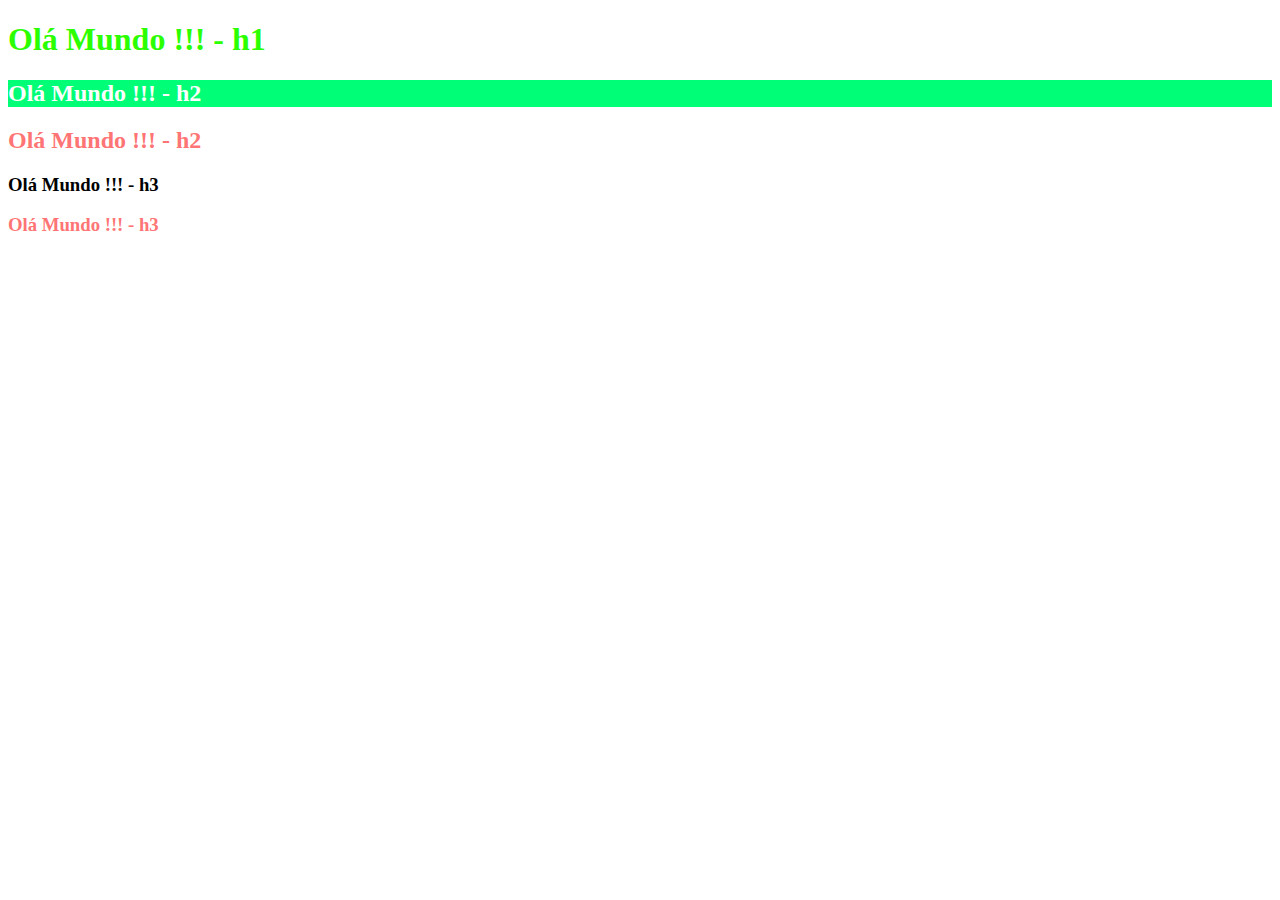
<file: index.html>
<!DOCTYPE html>
<html lang="pt">

<head>
  <meta charset="UTF-8">
  <meta name="viewport" content="width=device-width, initial-scale=1.0">
  <title>Curso gratuito de HTML & CSS</title>
  <link rel="stylesheet" href="style.css">
</head>

<body>
  <!-- <h1>Página Home</h1> -->
  <!-- Exemplo de comentário!! -->
  <!-- Meu comentário -->
  <h1>Olá Mundo !!! - h1</h1>
  <h2 id="fonte">Olá Mundo !!! - h2</h2>
  <h2 class="corVermelho">Olá Mundo !!! - h2</h2>
  <h3>Olá Mundo !!! - h3</h3>
  <h3 class="corVermelho">Olá Mundo !!! - h3</h3>
</body>

</html>
</file>
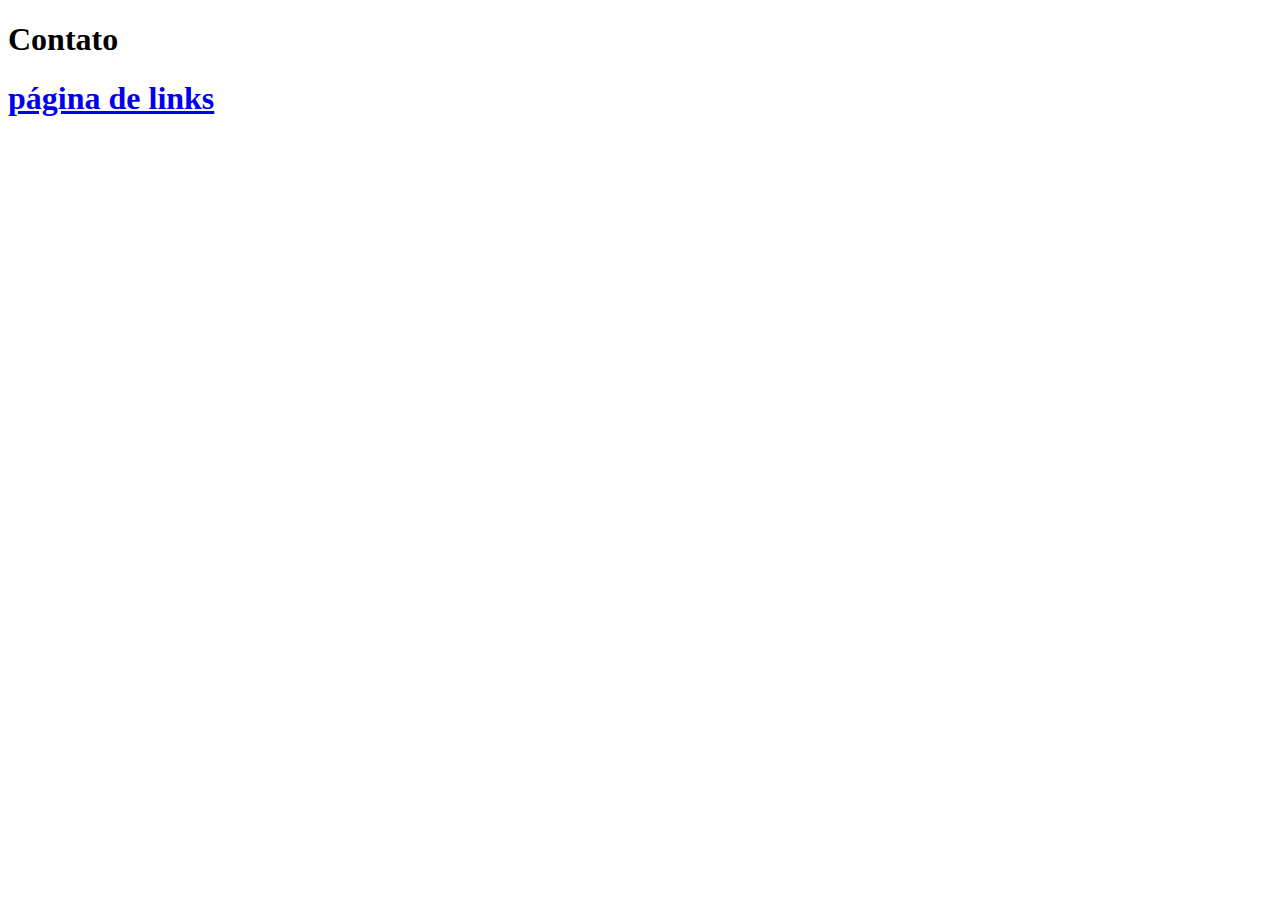
<file: contato/index.html>
<!DOCTYPE html>
<html lang="en">
<head>
    <meta charset="UTF-8">
    <meta http-equiv="X-UA-Compatible" content="IE=edge">
    <meta name="viewport" content="width=device-width, initial-scale=1.0">
    <title>página contato</title>
</head>
<body>
    <h1>Contato</h1>
    <a href="../links.html">
        <h1>página de links</h1>
    </a>
</body>
</html>
</file>
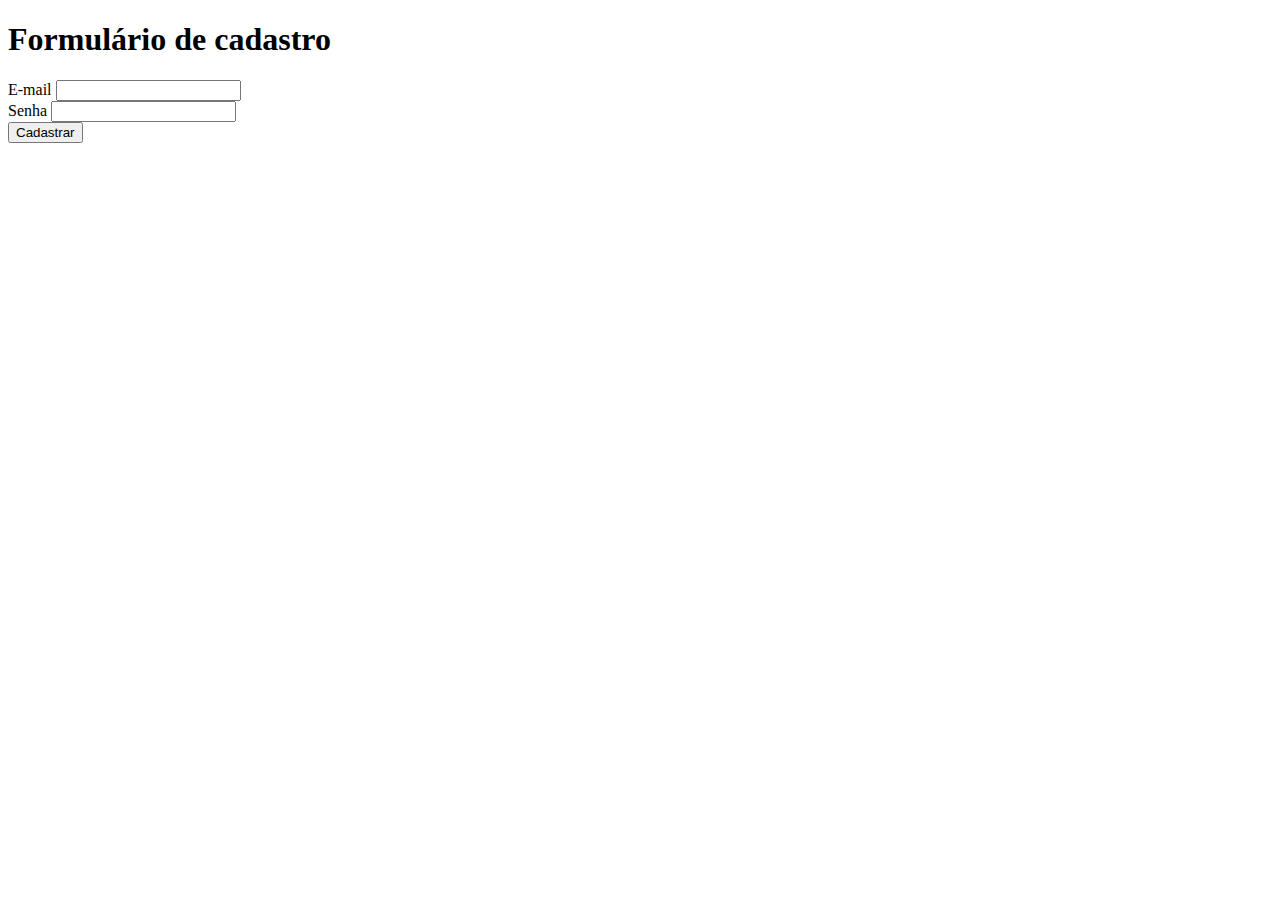
<file: formulario.html>
<!DOCTYPE html>
<html lang="en">
<head>
  <meta charset="UTF-8">
  <meta http-equiv="X-UA-Compatible" content="IE=edge">
  <meta name="viewport" content="width=device-width, initial-scale=1.0">
  <title>Aula 13 - Conceitos iniciais de forms</title>
</head>
<body>
  <h1>Formulário de cadastro</h1>
  <form action="./action.php">
    <label for="email">E-mail</label>
    <input type="text" id="email" name="email">
    <br>
    <label for="senha">Senha</label>
    <input type="password" id="senha" name="senha">
    <br>
    <input type="submit" value="Cadastrar">
  </form>
</body>
</html>
</file>
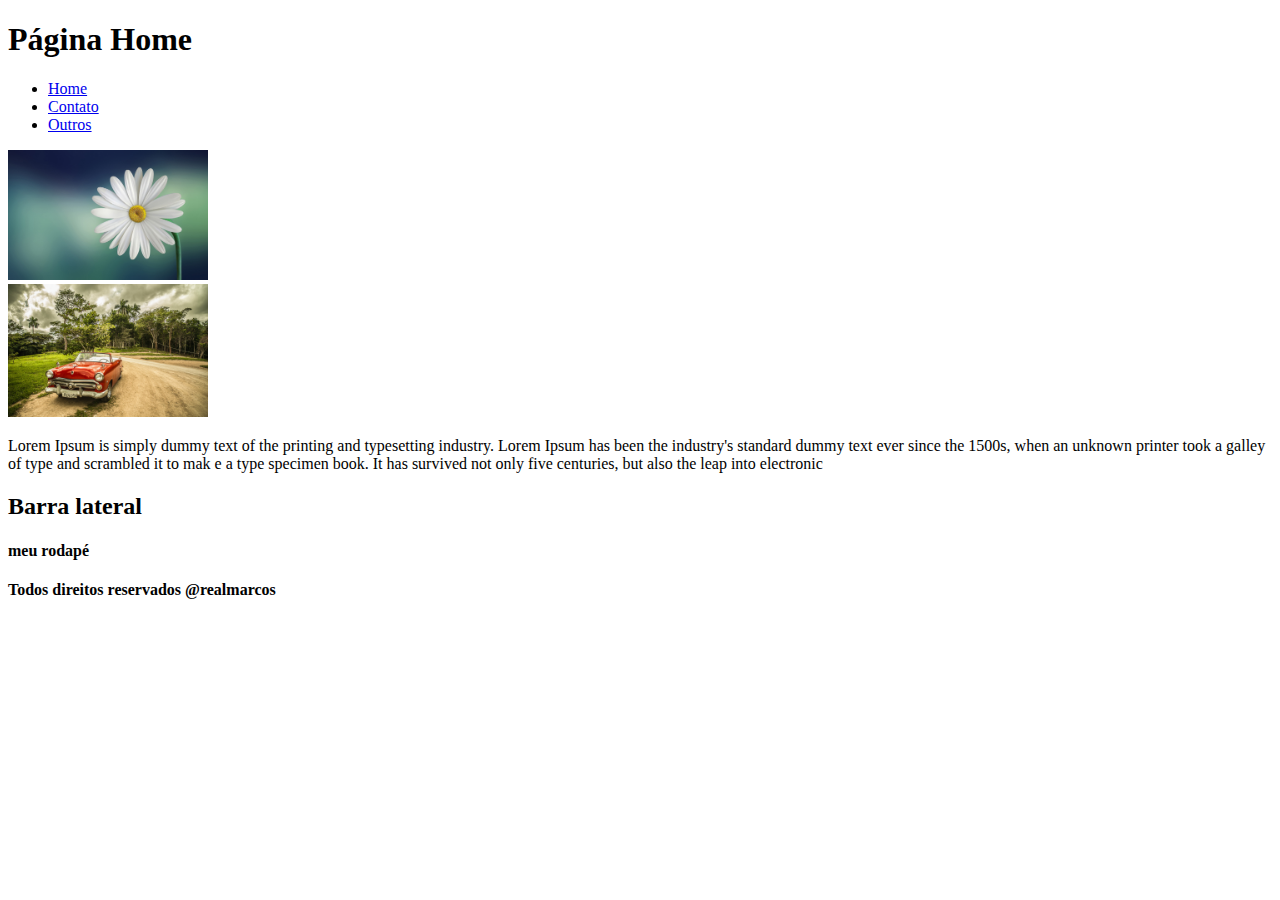
<file: home.html>
<!DOCTYPE html>
<html lang="pt-BR">

<head>
  <meta charset="UTF-8">
  <meta http-equiv="X-UA-Compatible" content="IE=edge">
  <meta name="viewport" content="width=device-width, initial-scale=1.0">
  <title>Aula 17 - Layout HTML</title>
</head>

<body>
  <header>
    <h1>Página Home</h1>
    <nav>
      <ul>
        <li>
          <a href="./home.html">Home</a>
        </li>
        <li>
          <a href="./contato/index.html">Contato</a>
        </li>
        <li><a href="./index.html">Outros</a>
        </li>
      </ul>
    </nav>
  </header>

  <section>
    <div id="img-01">
      <img src="./assets/margarida.jpg" alt="Margarida" width="200">
    </div>
    <div id="img-02">
      <img src="./assets/carro-antigo.jpg" alt="carro-antigo" width="200">
    </div>
  </section>

  <article>
    <p>
      Lorem Ipsum is simply dummy text of the
      printing and typesetting industry. Lorem Ipsum
      has been the industry's standard dummy text
      ever since the 1500s, when an unknown printer
      took a galley of type and scrambled it to mak
      e a type specimen book. It has survived not only
      five centuries, but also the leap into electronic
    </p>
  </article>

  <aside>
    <h2>
      Barra lateral
    </h2>
  </aside>

  <footer>
    <h4>
      meu rodapé
    </h4>
    <strong>
      Todos direitos reservados @realmarcos
    </strong>
  </footer>

</body>

</html>
</file>
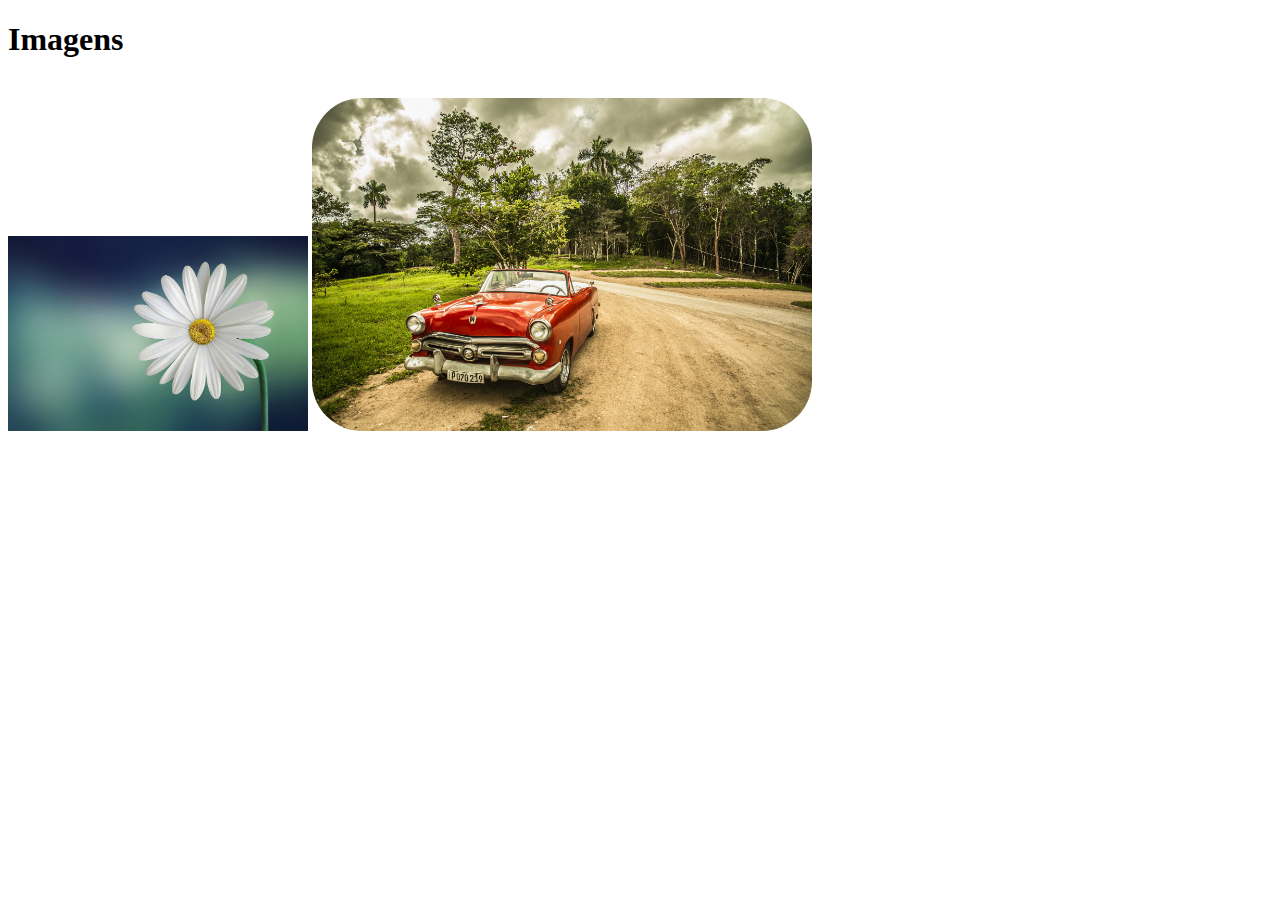
<file: imagens.html>
<!DOCTYPE html>
<html lang="en">
<head>
  <meta charset="UTF-8">
  <meta http-equiv="X-UA-Compatible" content="IE=edge">
  <meta name="viewport" content="width=device-width, initial-scale=1.0">
  <title>Aula 15 - Imagens</title>
</head>
<body>
  <h1>Imagens</h1>
  <br>
  <img src="./assets/margarida.jpg" alt="Margarida" style="width: 300px;">
  <img src="./assets/carro-antigo.jpg" alt="Carro Antigo" style="width: 500px; border-radius: 50px;">
</body>
</html>
</file>
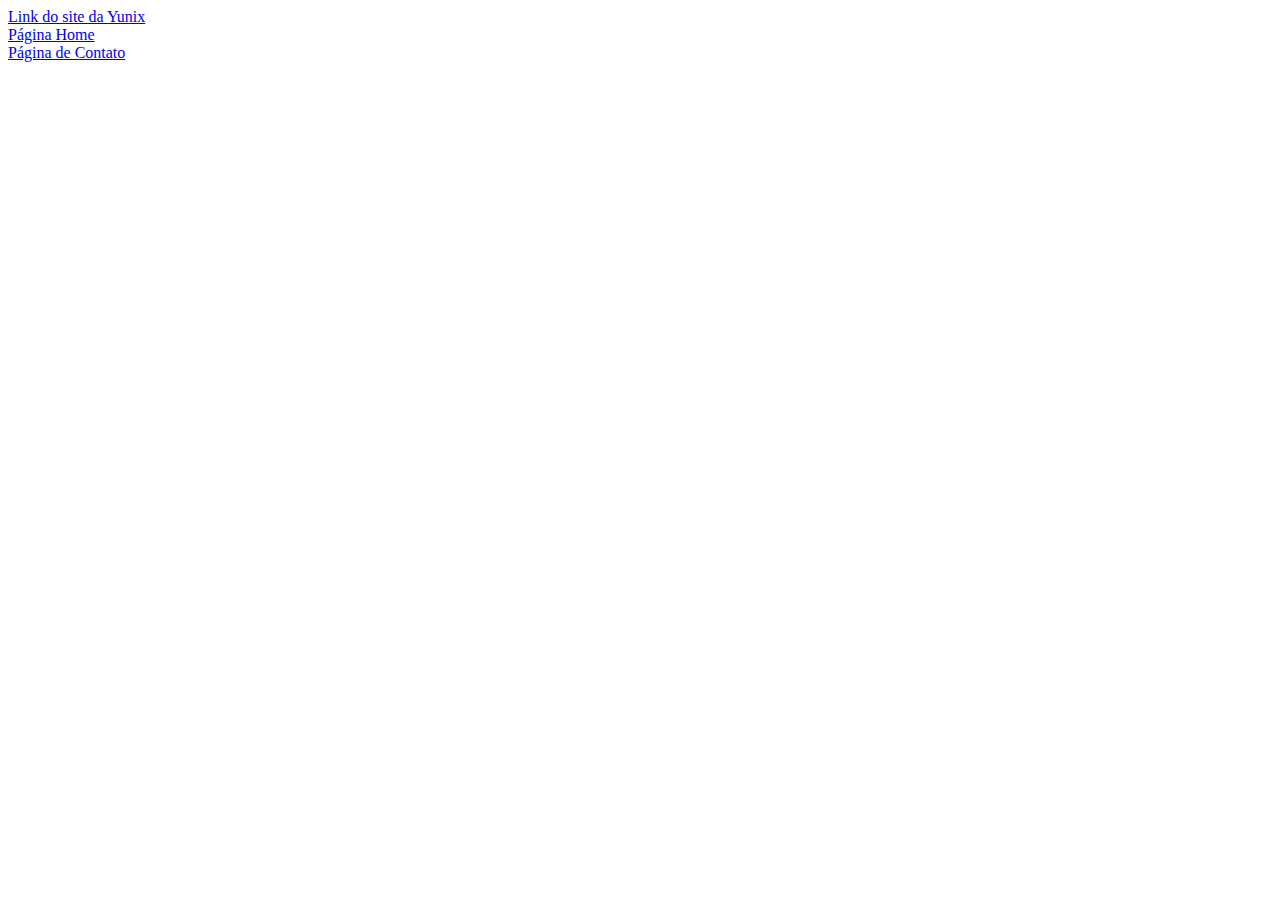
<file: links.html>
<!DOCTYPE html>
<html lang="en">
<head>
    <meta charset="UTF-8">
    <meta http-equiv="X-UA-Compatible" content="IE=edge">
    <meta name="viewport" content="width=device-width, initial-scale=1.0">
    <title>Links - Aula 09</title>
</head>
<body>
    <a href="https://yunix.com.br" target="_blank">
        Link do site da Yunix
    </a>
    <br>  
    <a href="./index.html"> Página Home</a>
    <br>
    <a href="./contato/index.html"> Página de Contato</a>
</body>
</html>
</file>
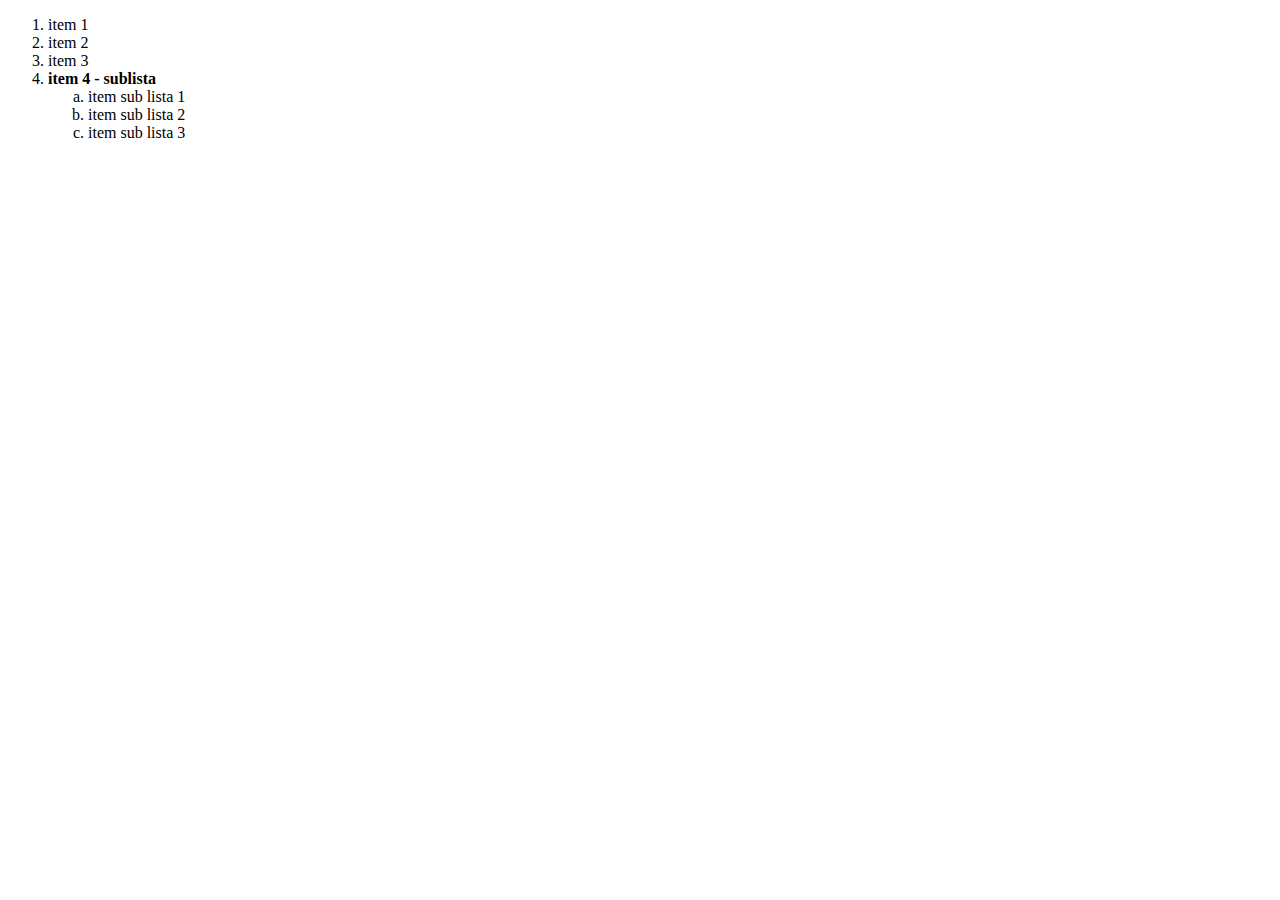
<file: listas.html>
<!DOCTYPE html>
<html lang="en">
<head>
    <meta charset="UTF-8">
    <meta http-equiv="X-UA-Compatible" content="IE=edge">
    <meta name="viewport" content="width=device-width, initial-scale=1.0">
    <title>Listas - Aula 08</title>
</head>
<body>
    <ol>
        <li>item 1</li>
        <li>item 2</li>
        <li>item 3</li>
        <li>
            <b>item 4 - sublista</b>
            <ol type="a">
                <li>item sub lista 1</li>
                <li>item sub lista 2</li>
                <li>item sub lista 3</li>
            </ol>

        </li>
    </ol>
</body>
</html>
</file>
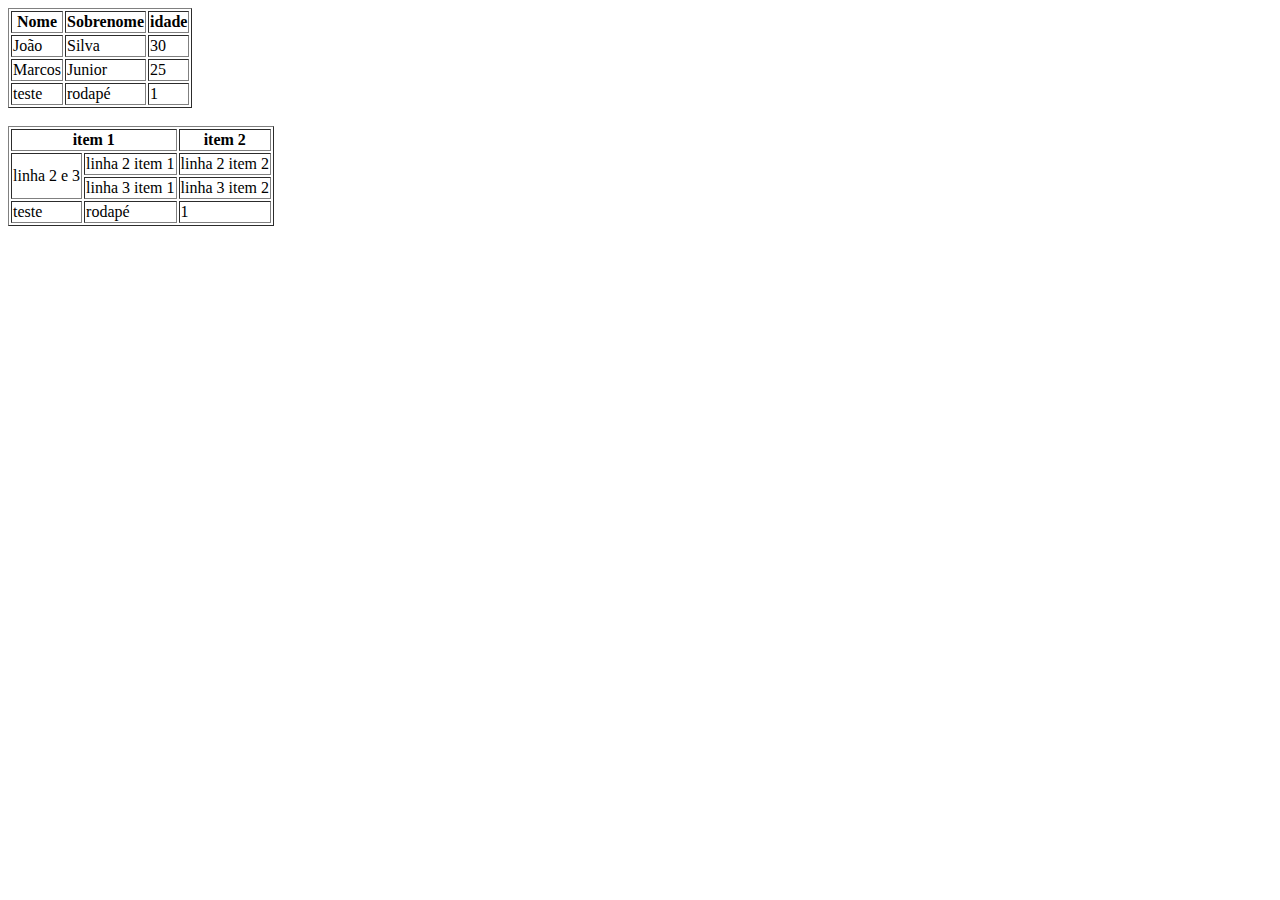
<file: tabelas.html>
<!DOCTYPE html>
<html lang="en">

<head>
  <meta charset="UTF-8">
  <meta http-equiv="X-UA-Compatible" content="IE=edge">
  <meta name="viewport" content="width=device-width, initial-scale=1.0">
  <title>Tabelas</title>
</head>

<body>
  <table border="1">
    <thead> <!-- dividir como cabeçalho -->
      <tr> <!--linha-->
        <th>Nome</th> <!--célula da tabela (cabeçalho)-->
        <th>Sobrenome</th>
        <th>idade</th>
      </tr>
    </thead>
    <tbody> <!-- dividir como corpo -->
      <tr>
        <td>João</td> <!--célula da tabela (corpo)-->
        <td>Silva</td>
        <td>30</td>
      </tr>
      <tr>
        <td>Marcos</td>
        <td>Junior</td>
        <td>25</td>
      </tr>
    </tbody>
    <tfoot>
      <tr>
        <td>teste </td>
        <td>rodapé </td>
        <td>1 </td>
      </tr>
    </tfoot> <!-- dividir como rodapé -->
  </table>
  <br>
  <table border="1">
    <thead>
      <tr>
        <th colspan="2">item 1</th> <!-- ocupa duas colunas -->
        <th>item 2</th>
      </tr>
    </thead>
    <tbody>
      <tr>
        <td rowspan="2">linha 2 e 3</td> <!-- ocupa duas linhas -->
        <td>linha 2 item 1</td>
        <td>linha 2 item 2</td>
      </tr>
      <tr>
        <td>linha 3 item 1</td>
        <td>linha 3 item 2</td>
      </tr>
    </tbody>
    <tfoot>
      <tr>
        <td>teste </td>
        <td>rodapé </td>
        <td>1 </td>
      </tr>
    </tfoot>
  </table>
</body>

</html>
</file>
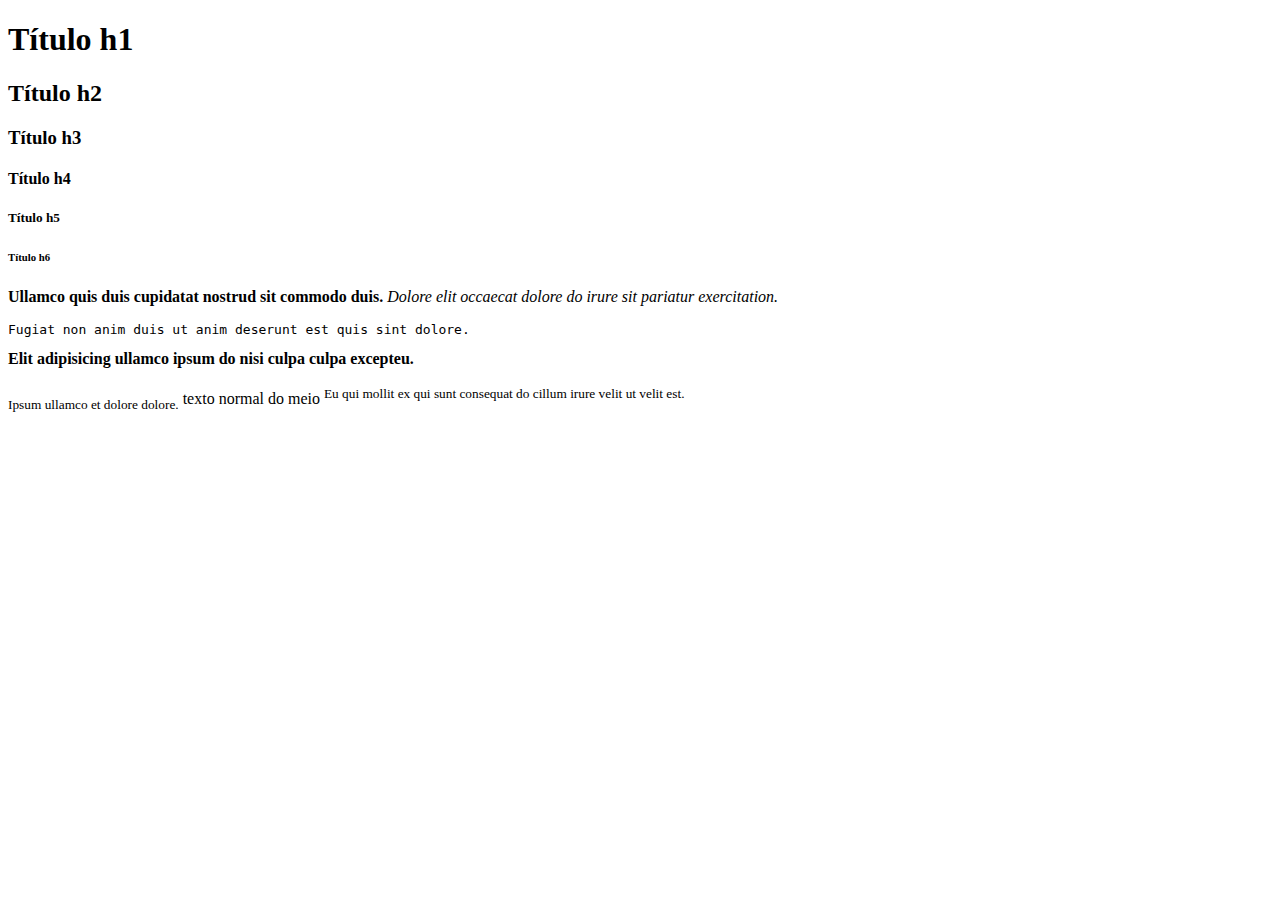
<file: textos.html>
<!DOCTYPE html>
<html lang="pt">
    <head>
        <meta charset="UTF-8">
        <meta http-equiv="X-UA-Compatible" content="IE=edge">
        <meta name="viewport" content="width=device-width, initial-scale=1.0">
        <title>Aula tag textos - Curso HTML</title>
    </head>
    <body>
        <h1>Título h1</h1>
        <h2>Título h2</h2>
        <h3>Título h3</h3>
        <h4>Título h4</h4>
        <h5>Título h5</h5>
        <h6>Título h6</h6>

        <p>
            <b>Ullamco quis duis cupidatat nostrud sit commodo duis.</b> 
            <i>Dolore elit occaecat dolore do irure sit pariatur exercitation.</i> 
            <pre>Fugiat non anim duis ut anim deserunt est quis sint dolore.</pre>
             <strong>Elit adipisicing ullamco ipsum do nisi culpa culpa excepteu.</strong>
             <br>
             <br>
             <sub>Ipsum ullamco et dolore dolore.</sub>
             texto normal do meio
             <sup>Eu qui mollit ex qui sunt consequat do cillum irure velit ut velit est.</sup>
        </p>
        
    </body>
</html>
</file>
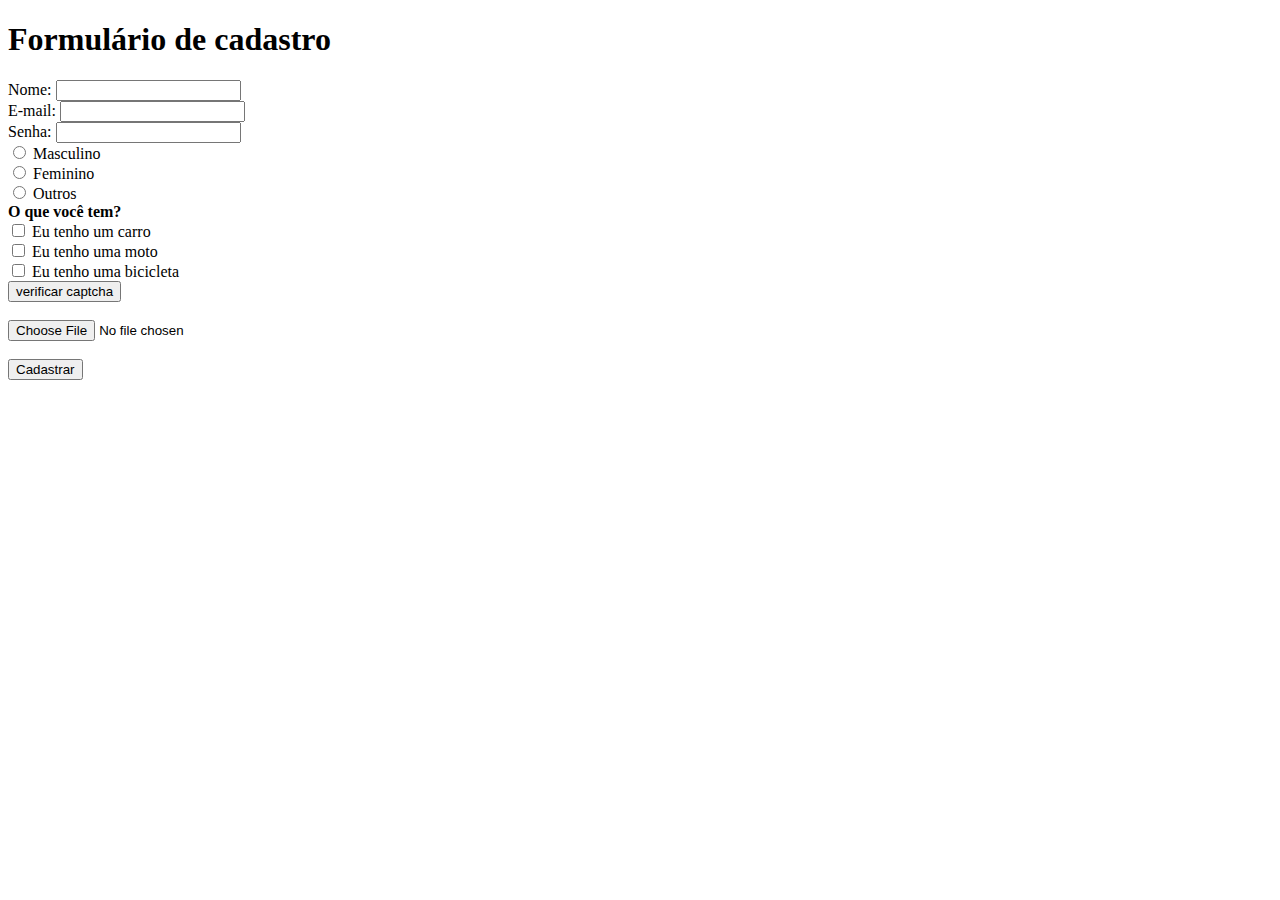
<file: tipos-input.html>
<!DOCTYPE html>
<html lang="en">
<head>
  <meta charset="UTF-8">
  <meta http-equiv="X-UA-Compatible" content="IE=edge">
  <meta name="viewport" content="width=device-width, initial-scale=1.0">
  <title>Aula 14 - Tipos de input</title>
</head>
<body>
  <h1>Formulário de cadastro</h1>
  <form action="./action.php">
    <label for="nome">Nome:</label>
    <input type="text" id="nome" name="nome">
    <br>
    <label for="email">E-mail:</label>
    <input type="text" id="email" name="email">
    <br>
    <label for="senha">Senha:</label>
    <input type="password" id="senha" name="senha">
    <br>
    <input type="radio" name="genero" id="m">
    <label for="m">Masculino</label>
    <br>
    <input type="radio" name="genero" id="f">
    <label for="f">Feminino</label>
    <br>
    <input type="radio" name="genero" id="o">
    <label for="o">Outros</label>
    <br>
    <strong>O que você tem?</strong>
    <br>
    <input type="checkbox" name="carro" id="carro">
    <label for="carro">Eu tenho um carro</label>
    <br>
    <input type="checkbox" name="moto" id="moto">
    <label for="moto">Eu tenho uma moto</label>
    <br>
    <input type="checkbox" name="bike" id="bike">
    <label for="bike">Eu tenho uma bicicleta</label>
    <br>
    <input type="button" value="verificar captcha">
    <br>
    <br>
    <input type="file" name="arquivo" id="arquivo">
    <br>
    <br>
    <input type="submit" value="Cadastrar">
  </form>
</body>
</html>
</file>
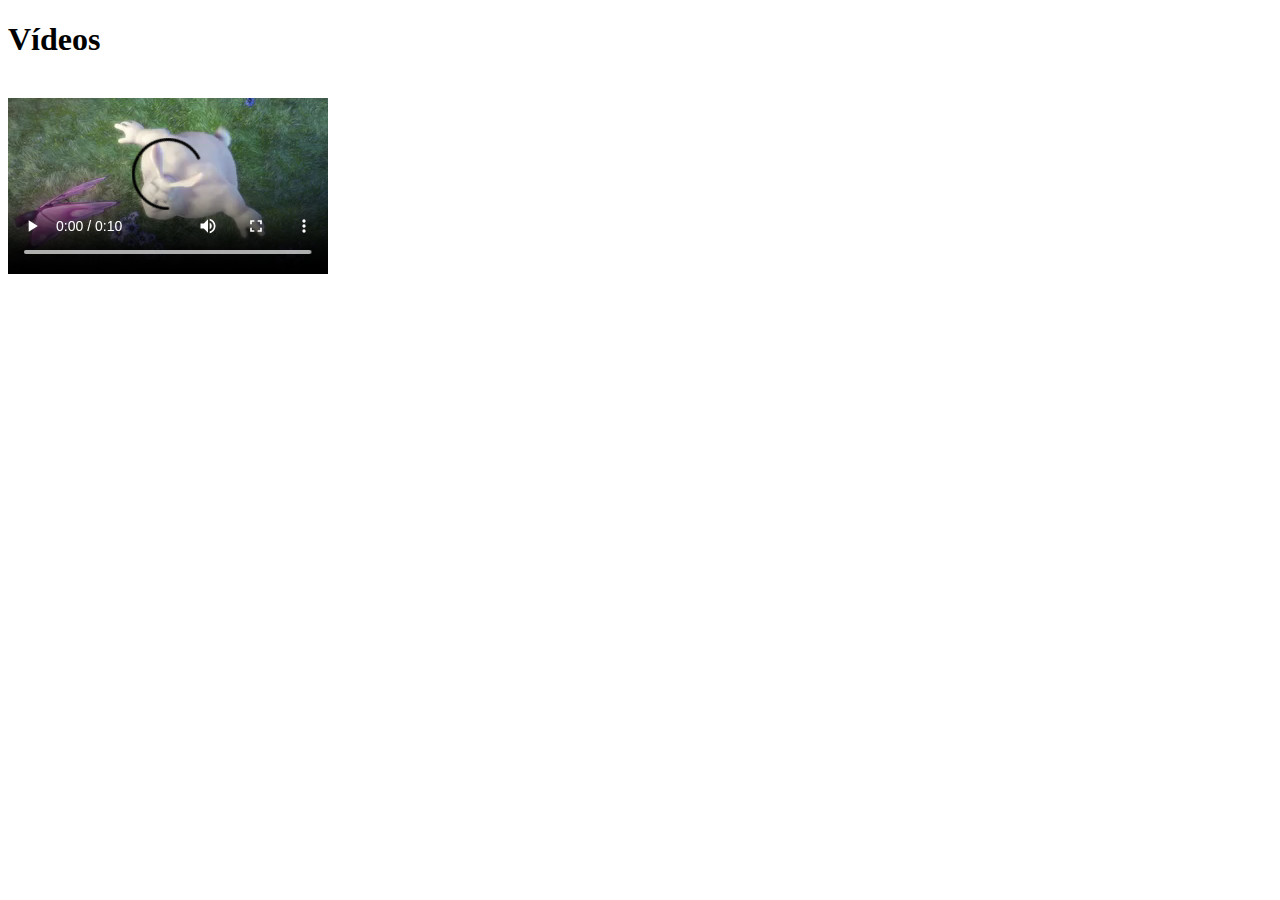
<file: video.html>
<!DOCTYPE html>
<html lang="pt-BR">
<head>
  <meta charset="UTF-8">
  <meta http-equiv="X-UA-Compatible" content="IE=edge">
  <meta name="viewport" content="width=device-width, initial-scale=1.0">
  <title>Aula 16 - Vídeos</title>
</head>
<body>
  <h1>Vídeos</h1>
  <br>
  <video controls autoplay name="media">
    <source src="./assets/mov_bbb.mp4" type="video/mp4">
  </video>
</body>
</html>
</file>
<file: style.css>
/* seletor(nome da tag HTML, classe, id) {
      o que queremos estilizar (cor, font, etc espa): valor;
    } */
h1 {
    color: #2bff00;
}

.corVermelho {
    color: rgb(255, 117, 117);
}

#fonte {
    font-family: 'Times New Roman', Times, serif;
    background-color: #00ff77;
    color: #fff;
}
</file>
